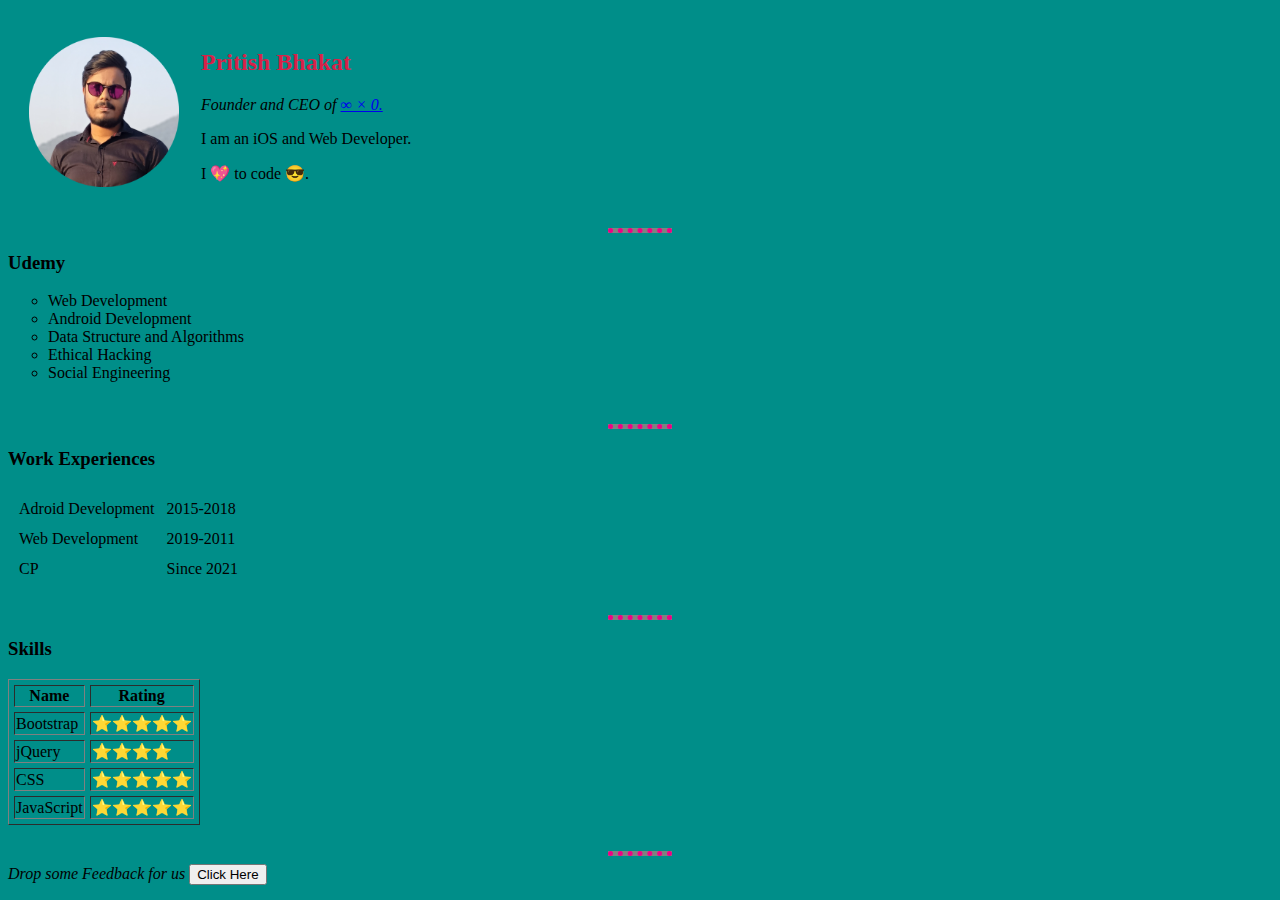
<file: index.html>
<!DOCTYPE html>
<html lang="en">

<head>
    <meta charset="UTF-8">
    <meta http-equiv="X-UA-Compatible" content="IE=edge">
    <meta name="viewport" content="width=device-width, initial-scale=1.0">
    <title>Pritish's Personal Site</title>
   <link rel="stylesheet" href="css/style.css">
</head>

<body>
    <table cellspacing="20">
        <tr>
            <td><img src="propic.png" alt="Profile Pic" height="150" width="150"></td>
            <td><h2>Pritish Bhakat</h2>
                <p>
                    <i>Founder and CEO of <a href="https://www.infintyxzero.com">∞ × 0.</a></i>
                    <br>
            
                </p>
                <p>I am an iOS and Web Developer.</p>
                <p>I &#128150; to code 😎.</p></td>
        </tr>
    </table>
    
    
    <hr noshade="10px">
    <h3>Udemy</h3>
    <ul style="list-style-type: circle;">
        <li>Web Development</li>
        <li>Android Development</li>
        <li>Data Structure and Algorithms</li>
        <li>Ethical Hacking</li>
        <li>Social Engineering</li> 

    </ul>
    <br>
    <hr noshade="10px">
    <h3>Work Experiences </h3>
    <table cellspacing="10px">
        <tr>
            <td>Adroid Development</td>
            <td>2015-2018</td>
        </tr>
        <tr>
            <td>Web Development</td>
            <td>2019-2011</td>
        </tr>
        <tr>
            <td>CP</td>
            <td>Since 2021</td>
        </tr>
    </table>
    <br>
    <hr noshade="10px">
    <h3>Skills</h3>
    <table  border="1" cellspacing="5">
        <thead >
            <tr>
                <th>Name </th>
                <th>Rating</th>
            </tr>
        </thead>
        <tbody>
            <tr>
                <td>Bootstrap</td>
                <td>⭐⭐⭐⭐⭐</td>
            </tr>
            <tr>
                <td>jQuery</td>
                <td>⭐⭐⭐⭐</td>
            </tr>
            <tr>
                <td>CSS</td>
                <td>⭐⭐⭐⭐⭐</td>
            </tr>
            <tr>
                <td>JavaScript</td>
                <td>⭐⭐⭐⭐⭐</td>
            </tr>
            
            

        </tbody>

    </table>
    <br>
    <hr noshade="10px">
    <em>Drop some Feedback for us </em><a href="feedback.html"><button class="favorite styled" type="button">Click Here</button></a>

   


</body>

</html>
</file>
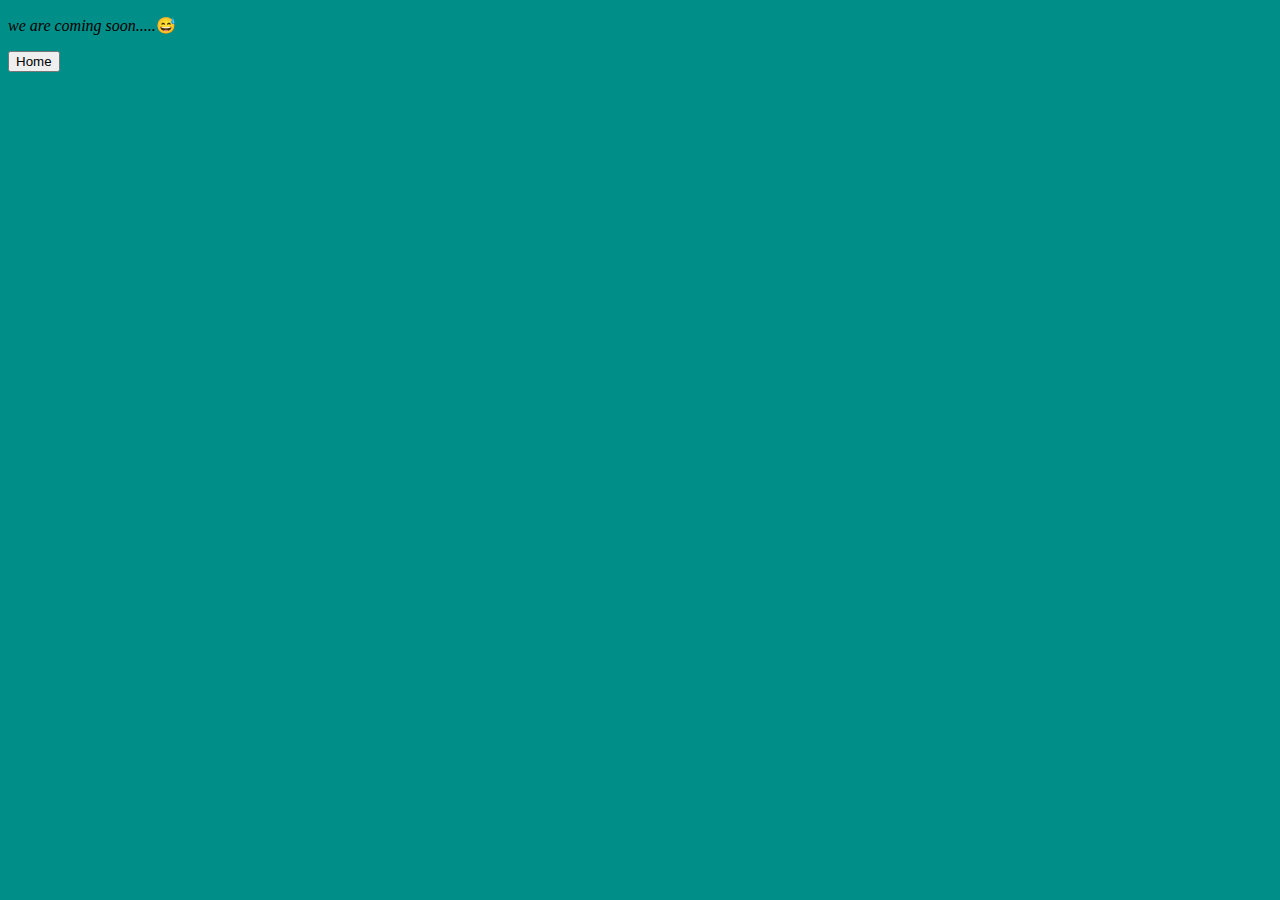
<file: feedback.html>
<!DOCTYPE html>
<html lang="en">
<head>
    <meta charset="UTF-8">
    <meta http-equiv="X-UA-Compatible" content="IE=edge">
    <meta name="viewport" content="width=device-width, initial-scale=1.0">
    <title>Feedback</title>
    <link rel="stylesheet" href="css/style.css">
</head>
<body>
    <p><i>we are coming soon.....</i>😅</p>
    <a href="index.html"><button class="favorite styled" type="button">Home</button></a>
    <br>
    <form action="mailto:pritishbhakat@gmail.com" method="post"> 
        

    </form>
    
</body>
</html>
</file>
<file: css/style.css>
body{
    background-color: #008E89;
}

hr{
    border-style: none;
    border-top-style:dotted ;
    border-color: #F10086;
    border-width: 5px;
    width: 5%;
}

h2{
    color: #D82148;
}
</file>
